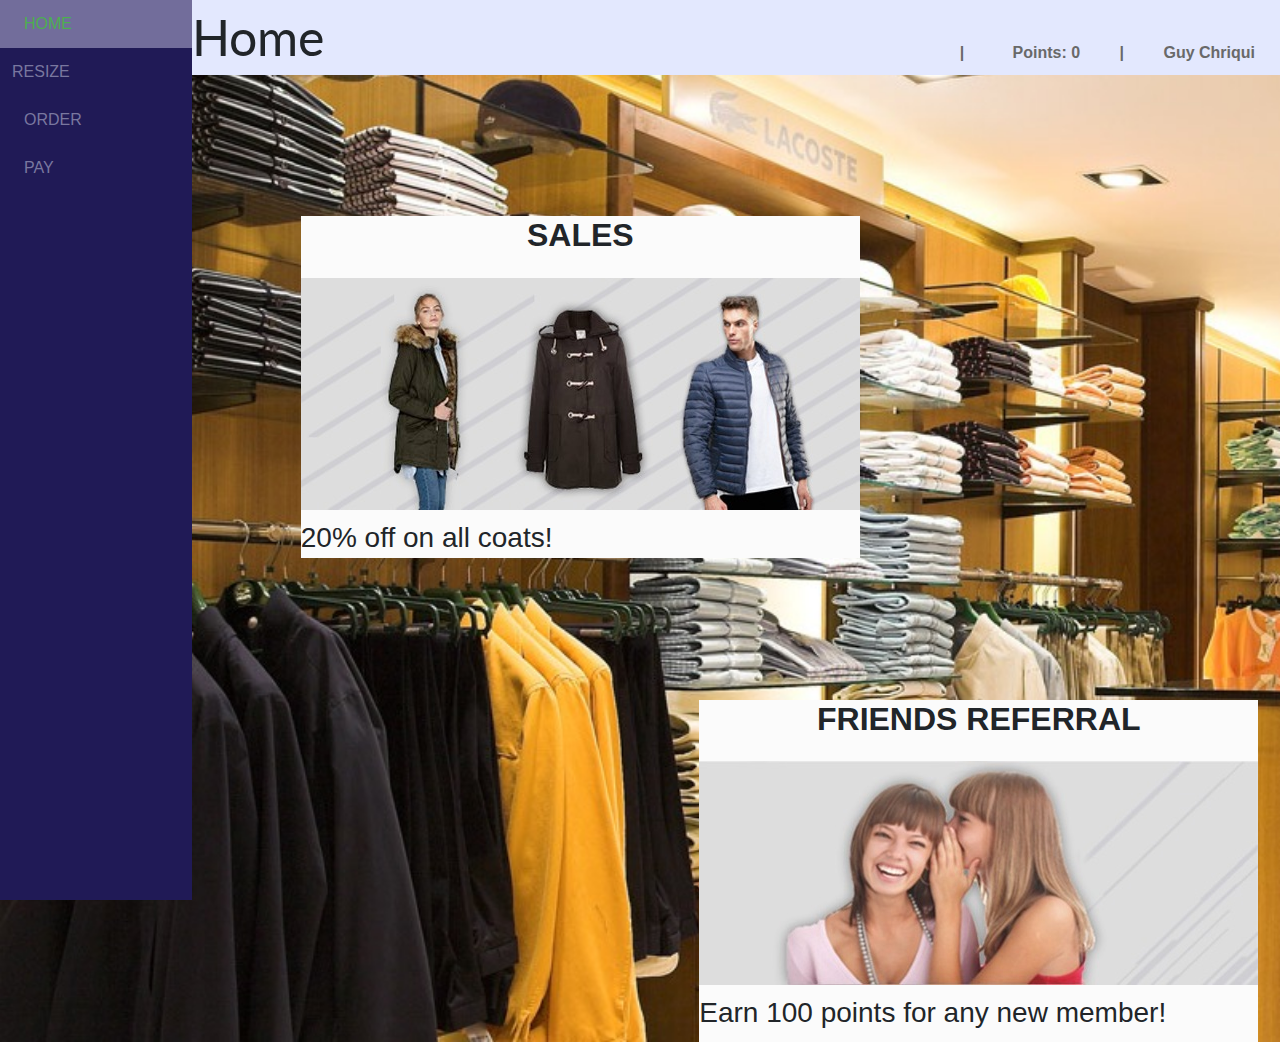
<file: index.html>
<!DOCTYPE html>
<html>

<head>
    <link href="https://fonts.googleapis.com/css?family=Lato" rel="stylesheet">
    <title>EasyBuy</title>
    <meta charset="UTF-8">
    <link rel="stylesheet" type="text/css" media="screen" href="includes/style.css">
    <link rel="stylesheet" type="text/css" media="screen" href="includes/style.css">
    <script src="includes/script.js"></script>
    <script src="https://cdnjs.cloudflare.com/ajax/libs/popper.js/1.12.9/umd/popper.min.js" integrity="sha384-ApNbgh9B+Y1QKtv3Rn7W3mgPxhU9K/ScQsAP7hUibX39j7fakFPskvXusvfa0b4Q" crossorigin="anonymous"></script>
    <script src="https://maxcdn.bootstrapcdn.com/bootstrap/4.0.0/js/bootstrap.min.js" integrity="sha384-JZR6Spejh4U02d8jOt6vLEHfe/JQGiRRSQQxSfFWpi1MquVdAyjUar5+76PVCmYl" crossorigin="anonymous"></script>
    <link rel="stylesheet" href="https://use.fontawesome.com/releases/v5.0.13/css/all.css" integrity="sha384-DNOHZ68U8hZfKXOrtjWvjxusGo9WQnrNx2sqG0tfsghAvtVlRW3tvkXWZh58N9jp" crossorigin="anonymous">
    <link rel="stylesheet" href="https://maxcdn.bootstrapcdn.com/bootstrap/4.0.0/css/bootstrap.min.css" integrity="sha384-Gn5384xqQ1aoWXA+058RXPxPg6fy4IWvTNh0E263XmFcJlSAwiGgFAW/dAiS6JXm" crossorigin="anonymous">
    <link rel="stylesheet" href="https://maxcdn.bootstrapcdn.com/font-awesome/4.7.0/css/font-awesome.min.css">
    <link rel="stylesheet" type="text/css" media="screen" href="includes/style.css">
</head>

<body>
    <div class="side-menu">
        <ul>
            <li><a href="index.html" class="active"><i class="fas fa-home"></i>HOME</a></li>
            <li><a href="resize.html"><i class="fas fa-tshirt"></i>RESIZE</a></li>
            <li><a href="#"><i class="fas fa-truck"></i>ORDER</a></li>
            <li><a href="pay1.html"><i class="far fa-credit-card"></i>PAY</a></li>
        </ul>

    </div>
    <div class="header">
        <span class="namePage">Home</span>
        <div class="user-area">
            <ul class="user-menu">
                <li><a class="menu_link" href="#"><i class="fas fa-shopping-cart"></i></a></li>
                <li>|</li>
                <li><i class="fas fa-coins"></i> &nbsp; Points: 0</li>
                <li>|</li>
                <li><a class="menu_link" href="#"><span class="user-name">Guy Chriqui</span></a></li>
            </ul>

        </div>
    </div>
    <div class="main">
        <div class="sales-div">
            <h2>SALES</h2>
            <img class="home-images" src="images/sales.jpeg">
            <h3>20% off on all coats!</h3>
        </div>
        <div class="friends-div">
            <h2>FRIENDS REFERRAL</h2>
            <img class="home-images" src="images/friends.jpeg">
            <h3>Earn 100 points for any new member! </h3>
        </div>


    </div>

</body>

</html>
</file>
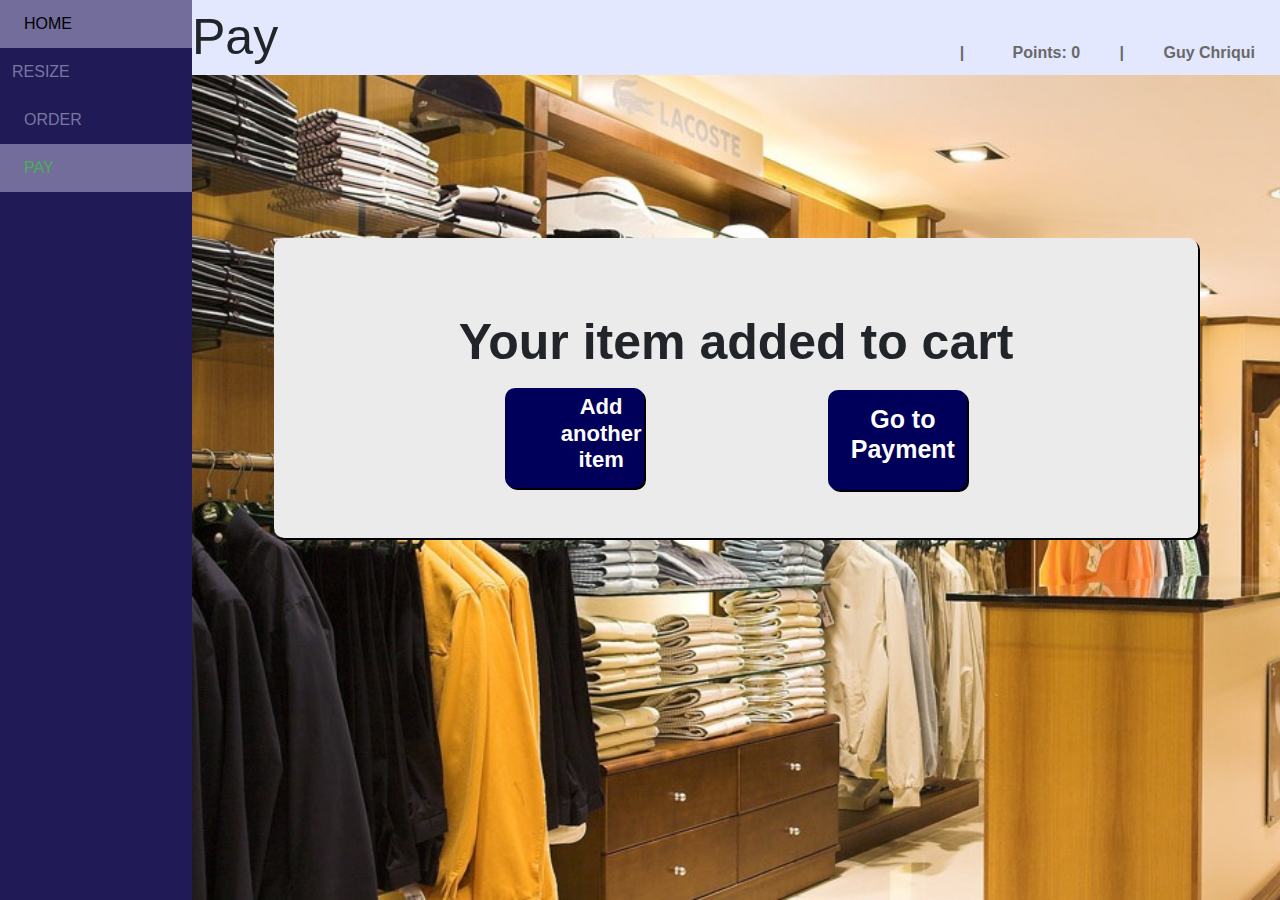
<file: pay.html>
<!DOCTYPE html>
<html>

<head>
    <title>EasyBuy</title>
    <meta charset="UTF-8">
    <link rel="stylesheet" type="text/css" media="screen" href="includes/style.css">
    <link rel="stylesheet" type="text/css" media="screen" href="includes/style.css">
    <script src="includes/script.js"></script>
    <script src="https://cdnjs.cloudflare.com/ajax/libs/popper.js/1.12.9/umd/popper.min.js" integrity="sha384-ApNbgh9B+Y1QKtv3Rn7W3mgPxhU9K/ScQsAP7hUibX39j7fakFPskvXusvfa0b4Q" crossorigin="anonymous"></script>
    <script src="https://maxcdn.bootstrapcdn.com/bootstrap/4.0.0/js/bootstrap.min.js" integrity="sha384-JZR6Spejh4U02d8jOt6vLEHfe/JQGiRRSQQxSfFWpi1MquVdAyjUar5+76PVCmYl" crossorigin="anonymous"></script>
    <link rel="stylesheet" href="https://use.fontawesome.com/releases/v5.0.13/css/all.css" integrity="sha384-DNOHZ68U8hZfKXOrtjWvjxusGo9WQnrNx2sqG0tfsghAvtVlRW3tvkXWZh58N9jp" crossorigin="anonymous">
    <link rel="stylesheet" href="https://maxcdn.bootstrapcdn.com/bootstrap/4.0.0/css/bootstrap.min.css" integrity="sha384-Gn5384xqQ1aoWXA+058RXPxPg6fy4IWvTNh0E263XmFcJlSAwiGgFAW/dAiS6JXm" crossorigin="anonymous">
    <link rel="stylesheet" href="https://maxcdn.bootstrapcdn.com/font-awesome/4.7.0/css/font-awesome.min.css">
    <link rel="stylesheet" type="text/css" media="screen" href="includes/style.css">
</head>

<body>
    <aside class="side-menu">
        <ul>
            <li><a href="index.html"><i class="fas fa-home"></i>HOME</a></li>
            <li><a href="resize.html"><i class="fas fa-tshirt"></i>RESIZE</a></li>
            <li><a href="#"><i class="fas fa-truck"></i>ORDER</a></li>
            <li><a href="pay1.html" class="active"><i class="far fa-credit-card"></i>PAY</a></li>
        </ul>

    </aside>
    <div class="header">
        <span class="namePage">Pay</span>
        <div class="user-area">
            <ul class="user-menu">
                <li><a class="menu_link" href="#"><i class="fas fa-shopping-cart"></i></a></li>
                <li>|</li>
                <li><i class="fas fa-coins"></i> &nbsp; Points: 0</li>
                <li>|</li>
                <li><a class="menu_link" href="#"><span class="user-name">Guy Chriqui</span></a></li>
            </ul>

        </div>
    </div>
    <div class="main">
        <h2>
            <div id="cart">
                <p class="crt"> Your item added to cart </p>
                <div onclick="addAnotherItem()" id="items">
                    <section id="plus">
                        <i id="plus-icon" class="fas fa-plus-circle"></i>
                    </section>
                    <section id="itm">
                        <span> Add <br> </span>
                        <span> another<br> </span>
                        <span> item </span>
                    </section>

                </div>
                <div onclick="goToPayment()" id="items2">
                    <section id="itm2">
                        <span> Go to <br> </span>
                        <span> Payment </span>
                    </section>


                </div>
            </div>
        </h2>
    </div>


</body>

</html>
</file>
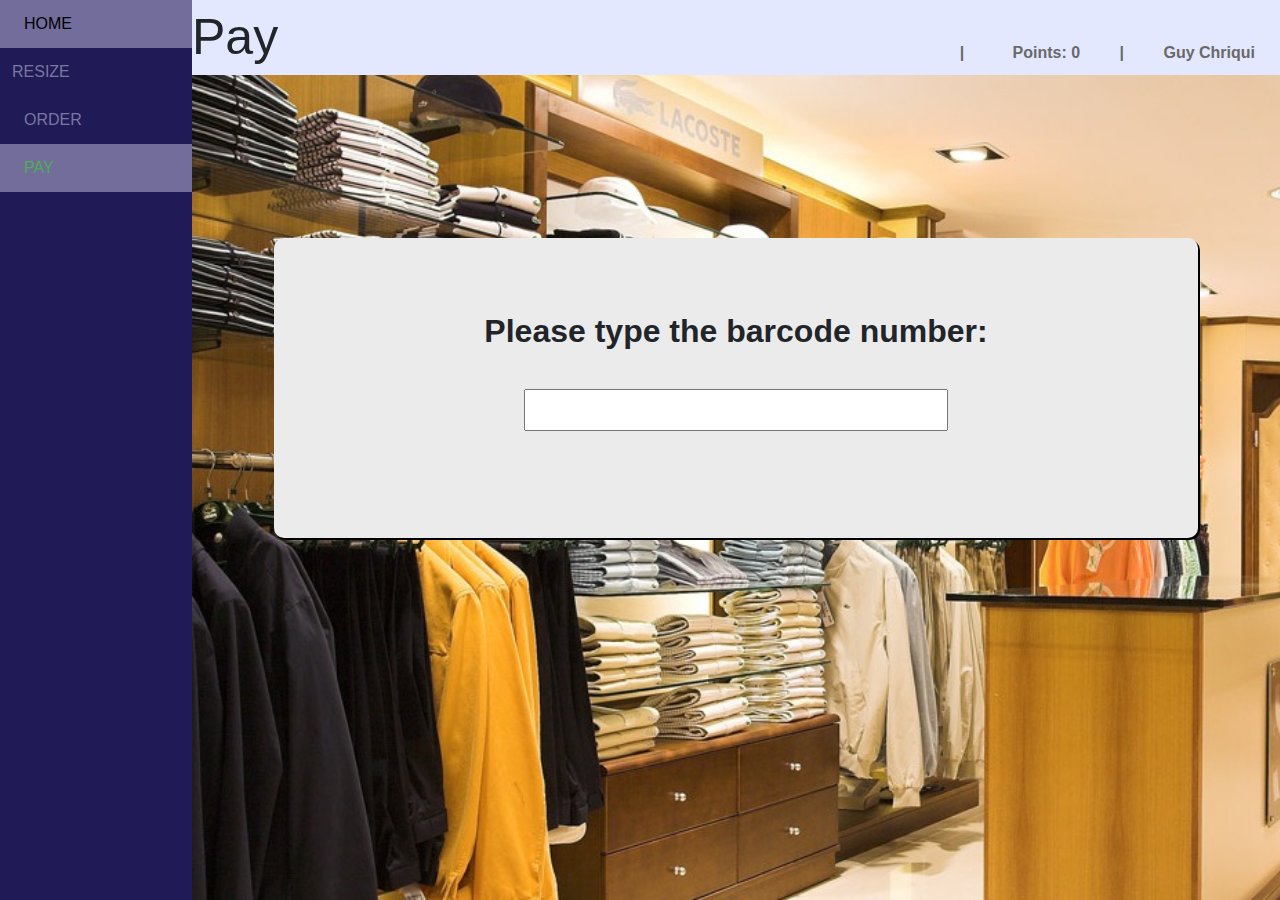
<file: pay1.html>
<!DOCTYPE html>
<html>

<head>
    <title>EasyBuy</title>
    <meta charset="UTF-8">
    <link rel="stylesheet" type="text/css" media="screen" href="includes/style.css">
    <script src="includes/script.js"></script>
    <script src="https://cdnjs.cloudflare.com/ajax/libs/popper.js/1.12.9/umd/popper.min.js" integrity="sha384-ApNbgh9B+Y1QKtv3Rn7W3mgPxhU9K/ScQsAP7hUibX39j7fakFPskvXusvfa0b4Q" crossorigin="anonymous"></script>
    <script src="https://code.jquery.com/jquery-3.3.1.min.js" integrity="sha256-FgpCb/KJQlLNfOu91ta32o/NMZxltwRo8QtmkMRdAu8=" crossorigin="anonymous"></script>
    <script src="https://maxcdn.bootstrapcdn.com/bootstrap/4.0.0/js/bootstrap.min.js" integrity="sha384-JZR6Spejh4U02d8jOt6vLEHfe/JQGiRRSQQxSfFWpi1MquVdAyjUar5+76PVCmYl" crossorigin="anonymous"></script>
    <link rel="stylesheet" href="https://use.fontawesome.com/releases/v5.0.13/css/all.css" integrity="sha384-DNOHZ68U8hZfKXOrtjWvjxusGo9WQnrNx2sqG0tfsghAvtVlRW3tvkXWZh58N9jp" crossorigin="anonymous">
    <link rel="stylesheet" href="https://maxcdn.bootstrapcdn.com/bootstrap/4.0.0/css/bootstrap.min.css" integrity="sha384-Gn5384xqQ1aoWXA+058RXPxPg6fy4IWvTNh0E263XmFcJlSAwiGgFAW/dAiS6JXm" crossorigin="anonymous">
    <link rel="stylesheet" href="https://maxcdn.bootstrapcdn.com/font-awesome/4.7.0/css/font-awesome.min.css">
    <link rel="stylesheet" type="text/css" media="screen" href="includes/style.css">
</head>

<body>
    <aside class="side-menu">
        <ul>
            <li><a href="index.html"><i class="fas fa-home"></i>HOME</a></li>
            <li><a href="resize.html"><i class="fas fa-tshirt"></i>RESIZE</a></li>
            <li><a href="#"><i class="fas fa-truck"></i>ORDER</a></li>
            <li><a href="pay1.html" class="active"><i class="far fa-credit-card"></i>PAY</a></li>
        </ul>
    </aside>
    <div class="header">
        <span class="namePage">Pay</span>
        <div class="user-area">
            <ul class="user-menu">
                <li><a class="menu_link" href="#"><i class="fas fa-shopping-cart"></i></a></li>
                <li>|</li>
                <li><i class="fas fa-coins"></i> &nbsp; Points: 0</li>
                <li>|</li>
                <li><a class="menu_link" href="#"><span class="user-name">Guy Chriqui</span></a></li>
            </ul>

        </div>
    </div>
    <div class="main">
        <form action="http://html5-book.co.il/teach/forms/get_form2.php" method="get">
            <h2>
                <div id="barco">
                    <p class="inp"><label for="barc"> <span class="text-input">Please type the barcode number:</span><br> <input type="tel" id="buy-item-input" name="barc"></label></p>
                    <i id="search-icon-pay" onclick="addToCart()" class="fas fa-search"></i>
                </div>
            </h2>
    </div>


</body>

</html>
</file>
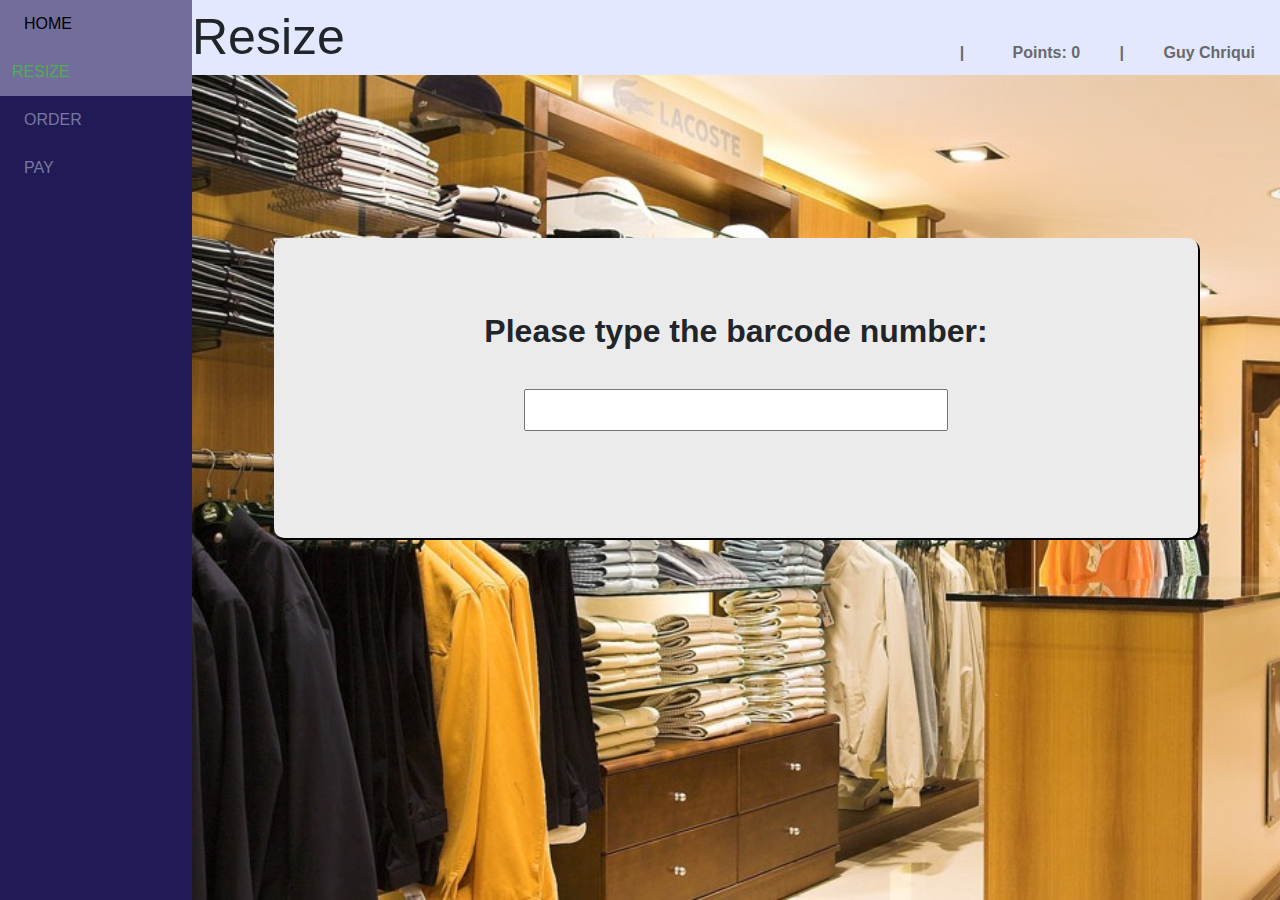
<file: resize.html>
<!DOCTYPE html>
<html>

<head>
    <title>EasyBuy</title>
    <meta charset="UTF-8">

    <link rel="stylesheet" type="text/css" media="screen" href="includes/style.css">
    <link rel="stylesheet" type="text/css" media="screen" href="includes/style.css">

    <script src="includes/script.js"></script>
    <script src="https://cdnjs.cloudflare.com/ajax/libs/popper.js/1.12.9/umd/popper.min.js" integrity="sha384-ApNbgh9B+Y1QKtv3Rn7W3mgPxhU9K/ScQsAP7hUibX39j7fakFPskvXusvfa0b4Q" crossorigin="anonymous"></script>
    <script src="https://maxcdn.bootstrapcdn.com/bootstrap/4.0.0/js/bootstrap.min.js" integrity="sha384-JZR6Spejh4U02d8jOt6vLEHfe/JQGiRRSQQxSfFWpi1MquVdAyjUar5+76PVCmYl" crossorigin="anonymous"></script>
    <link rel="stylesheet" href="https://use.fontawesome.com/releases/v5.0.13/css/all.css" integrity="sha384-DNOHZ68U8hZfKXOrtjWvjxusGo9WQnrNx2sqG0tfsghAvtVlRW3tvkXWZh58N9jp" crossorigin="anonymous">
    <link rel="stylesheet" href="https://maxcdn.bootstrapcdn.com/bootstrap/4.0.0/css/bootstrap.min.css" integrity="sha384-Gn5384xqQ1aoWXA+058RXPxPg6fy4IWvTNh0E263XmFcJlSAwiGgFAW/dAiS6JXm" crossorigin="anonymous">
    <link rel="stylesheet" href="https://maxcdn.bootstrapcdn.com/font-awesome/4.7.0/css/font-awesome.min.css">
    <link rel="stylesheet" type="text/css" media="screen" href="includes/style.css">
</head>
<script src="https://code.jquery.com/jquery-3.3.1.min.js" integrity="sha256-FgpCb/KJQlLNfOu91ta32o/NMZxltwRo8QtmkMRdAu8=" crossorigin="anonymous"></script>

<body>
    <aside class="side-menu">
        <ul>
            <li><a href="index.html"><i class="fas fa-home"></i>HOME</a></li>
            <li><a href="resize.html" class="active"><i class="fas fa-tshirt"></i>RESIZE</a></li>
            <li><a href="#"><i class="fas fa-truck"></i>ORDER</a></li>
            <li><a href="pay1.html"><i class="far fa-credit-card"></i>PAY</a></li>
        </ul>

    </aside>
    <div class="header">
        <span class="namePage">Resize</span>
        <div class="user-area">
            <ul class="user-menu">
                <li><a class="menu_link" href="#"><i class="fas fa-shopping-cart"></i></a></li>
                <li>|</li>
                <li><i class="fas fa-coins"></i> &nbsp; Points: 0</li>
                <li>|</li>
                <li><a class="menu_link" href="#"><span class="user-name">Guy Chriqui</span></a></li>
            </ul>
        </div>
    </div>
    <div class="main">
        <form action="http://html5-book.co.il/teach/forms/get_form2.php" method="get">
            <h2>
                <div id="barco">
                    <p class="inp"><label for="barc"> <span class="text-input">Please type the barcode number:</span><br> <input type="text" id="barc-input" name="barc"></label></p>
                    <i onclick="searchID()" id="search-icon-size" class="fas fa-search"></i>
                </div>
            </h2>
    </div>


</body>

</html>
</file>
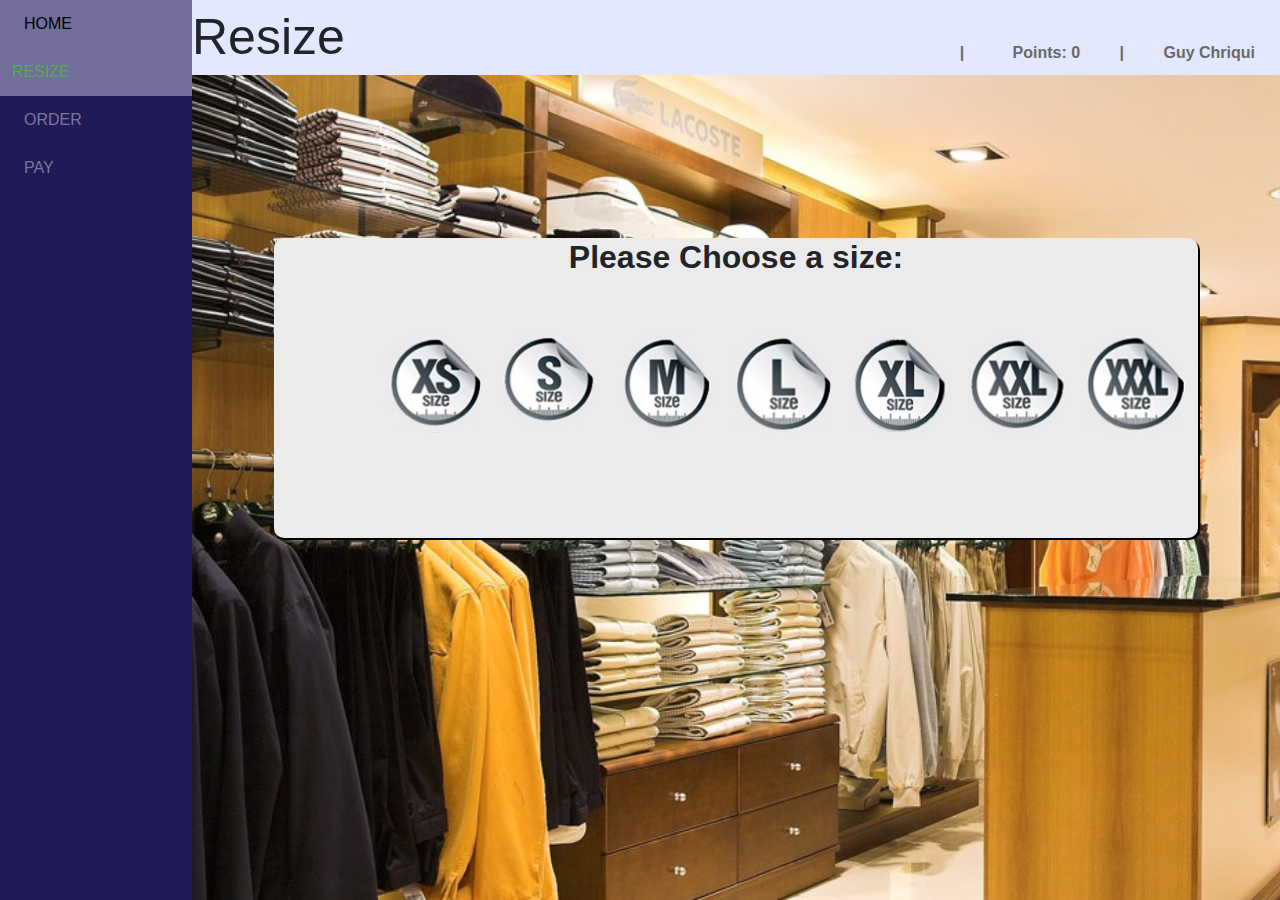
<file: resize2.html>
<!DOCTYPE html>
<html>

<head>
    <title>EasyBuy</title>
    <meta charset="UTF-8">
    <script src="https://code.jquery.com/jquery-3.3.1.min.js" integrity="sha256-FgpCb/KJQlLNfOu91ta32o/NMZxltwRo8QtmkMRdAu8=" crossorigin="anonymous"></script>
    <link rel="stylesheet" type="text/css" media="screen" href="includes/style.css">
    <link rel="stylesheet" type="text/css" media="screen" href="includes/style.css">
    <script src="includes/script.js" type="text/javascript"></script>
    <script src="https://cdnjs.cloudflare.com/ajax/libs/popper.js/1.12.9/umd/popper.min.js" integrity="sha384-ApNbgh9B+Y1QKtv3Rn7W3mgPxhU9K/ScQsAP7hUibX39j7fakFPskvXusvfa0b4Q" crossorigin="anonymous"></script>
    <script src="https://maxcdn.bootstrapcdn.com/bootstrap/4.0.0/js/bootstrap.min.js" integrity="sha384-JZR6Spejh4U02d8jOt6vLEHfe/JQGiRRSQQxSfFWpi1MquVdAyjUar5+76PVCmYl" crossorigin="anonymous"></script>
    <link rel="stylesheet" href="https://use.fontawesome.com/releases/v5.0.13/css/all.css" integrity="sha384-DNOHZ68U8hZfKXOrtjWvjxusGo9WQnrNx2sqG0tfsghAvtVlRW3tvkXWZh58N9jp" crossorigin="anonymous">
    <link rel="stylesheet" href="https://maxcdn.bootstrapcdn.com/bootstrap/4.0.0/css/bootstrap.min.css" integrity="sha384-Gn5384xqQ1aoWXA+058RXPxPg6fy4IWvTNh0E263XmFcJlSAwiGgFAW/dAiS6JXm" crossorigin="anonymous">
    <link rel="stylesheet" href="https://maxcdn.bootstrapcdn.com/font-awesome/4.7.0/css/font-awesome.min.css">
    <link rel="stylesheet" type="text/css" media="screen" href="includes/style.css">
</head>

<body>
    <aside class="side-menu">
        <ul>
            <li><a href="index.html"><i class="fas fa-home"></i>HOME</a></li>
            <li><a href="resize.html" class="active"><i class="fas fa-tshirt"></i>RESIZE</a></li>
            <li><a href="#"><i class="fas fa-truck"></i>ORDER</a></li>
            <li><a href="pay1.html"><i class="far fa-credit-card"></i>PAY</a></li>
        </ul>

    </aside>
    <div class="header">
        <span class="namePage">Resize</span>
        <div class="user-area">
            <ul class="user-menu">
                <li><a class="menu_link" href="#"><i class="fas fa-shopping-cart"></i></a></li>
                <li>|</li>
                <li><i class="fas fa-coins"></i> &nbsp; Points: 0</li>
                <li>|</li>
                <li><a class="menu_link" href="#"><span class="user-name">Guy Chriqui</span></a></li>
            </ul>
        </div>
    </div>
    <div class="main">
        <form action="http://html5-book.co.il/teach/forms/get_form2.php" method="get">
            <div id="sizes">
                <p class="size2">
                    <h2>Please Choose a size: </h2>
                </p>
                <ul>
                    <li class="links"><img class="Icons" onclick="chooseXS()" id="XS-icon" src="images/xs.jpeg"></li>
                    <li class="links"><img class="Icons" onclick="chooseS()" id="S-icon" src="images/s.jpeg"></li>
                    <li class="links"><img class="Icons" onclick="chooseM()" id="M-icon" src="images/md.jpeg"></li>
                    <li class="links"><img class="Icons" onclick="chooseL()" id="L-icon" src="images/l.jpeg"></li>
                    <li class="links"><img class="Icons" onclick="chooseXL()" id="XL-icon" src="images/xl.jpeg"></li>
                    <li class="links"><img class="Icons" onclick="chooseXXL()" id="XXL-icon" src="images/xxl.jpeg"></li>
                    <li class="links"><img class="Icons" onclick="chooseXXXL()" id="XXXL-icon" src="images/xxxl.jpeg"></li>
                </ul>
                <section id="arrow">
                    <i id="resize-right-arrow" onclick="getSize()" class="fas fa-arrow-circle-right"></i>
                </section>
            </div>


    </div>

</body>

</html>
</file>
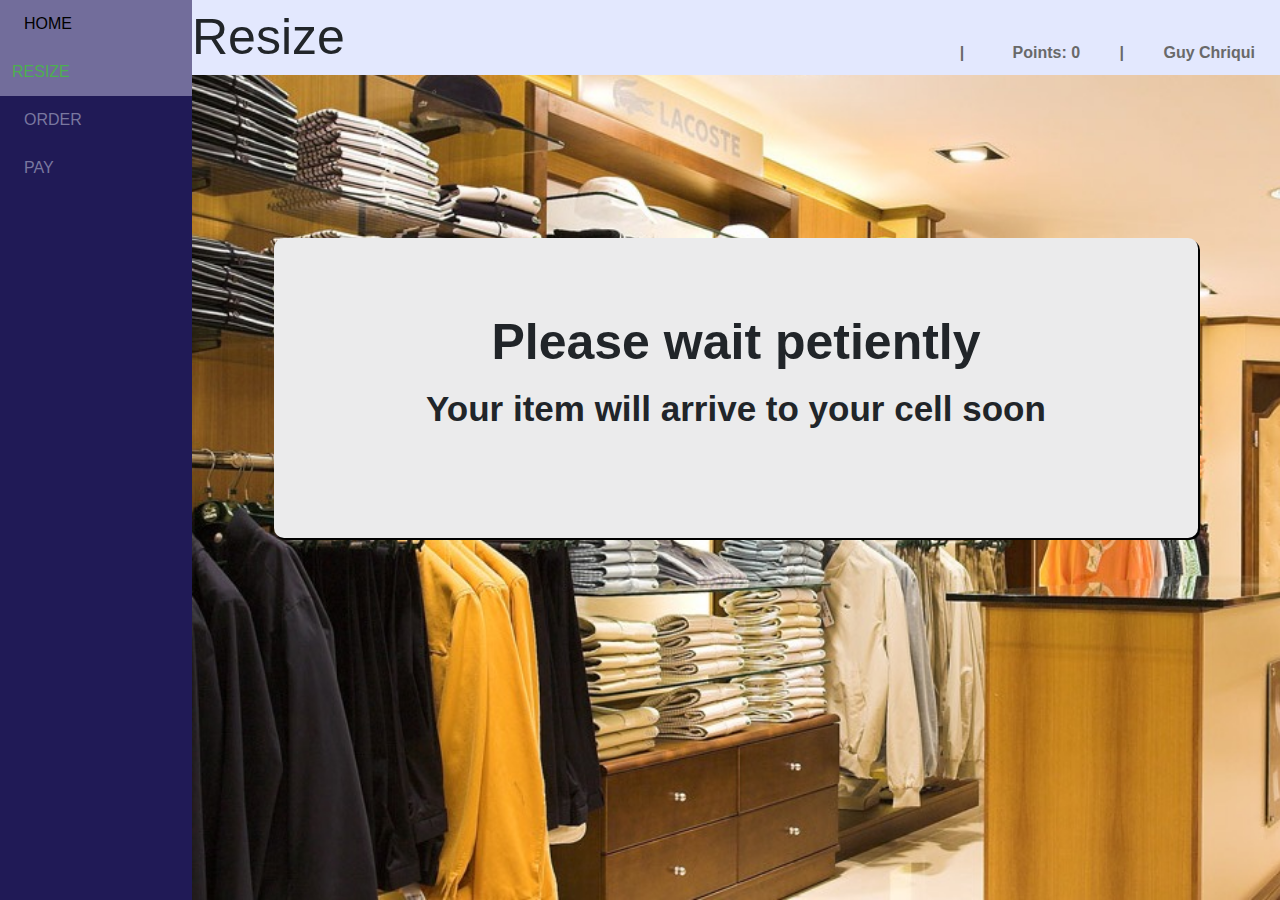
<file: resize3.html>
<!DOCTYPE html>
<html>

<head>
    <title>EasyBuy</title>
    <meta charset="UTF-8">
    <link rel="stylesheet" type="text/css" media="screen" href="includes/style.css">
    <link rel="stylesheet" type="text/css" media="screen" href="includes/style.css">
    <script src="includes/script.js"></script>
    <script src="https://cdnjs.cloudflare.com/ajax/libs/popper.js/1.12.9/umd/popper.min.js" integrity="sha384-ApNbgh9B+Y1QKtv3Rn7W3mgPxhU9K/ScQsAP7hUibX39j7fakFPskvXusvfa0b4Q" crossorigin="anonymous"></script>
    <script src="https://maxcdn.bootstrapcdn.com/bootstrap/4.0.0/js/bootstrap.min.js" integrity="sha384-JZR6Spejh4U02d8jOt6vLEHfe/JQGiRRSQQxSfFWpi1MquVdAyjUar5+76PVCmYl" crossorigin="anonymous"></script>
    <link rel="stylesheet" href="https://use.fontawesome.com/releases/v5.0.13/css/all.css" integrity="sha384-DNOHZ68U8hZfKXOrtjWvjxusGo9WQnrNx2sqG0tfsghAvtVlRW3tvkXWZh58N9jp" crossorigin="anonymous">
    <link rel="stylesheet" href="https://maxcdn.bootstrapcdn.com/bootstrap/4.0.0/css/bootstrap.min.css" integrity="sha384-Gn5384xqQ1aoWXA+058RXPxPg6fy4IWvTNh0E263XmFcJlSAwiGgFAW/dAiS6JXm" crossorigin="anonymous">
    <link rel="stylesheet" href="https://maxcdn.bootstrapcdn.com/font-awesome/4.7.0/css/font-awesome.min.css">
    <link rel="stylesheet" type="text/css" media="screen" href="includes/style.css">
</head>

<body>
    <aside class="side-menu">
        <ul>
            <li><a href="index.html"><i class="fas fa-home"></i>HOME</a></li>
            <li><a href="resize.html" class="active"><i class="fas fa-tshirt"></i>RESIZE</a></li>
            <li><a href="#"><i class="fas fa-truck"></i>ORDER</a></li>
            <li><a href="pay1.html"><i class="far fa-credit-card"></i>PAY</a></li>
        </ul>

    </aside>
    <div class="header">
        <span class="namePage">Resize</span>
        <div class="user-area">
            <ul class="user-menu">
                <li><a class="menu_link" href="#"><i class="fas fa-shopping-cart"></i></a></li>
                <li>|</li>
                <li><i class="fas fa-coins"></i> &nbsp; Points: 0</li>
                <li>|</li>
                <li><a class="menu_link" href="#"><span class="user-name">Guy Chriqui</span></a></li>
            </ul>

        </div>
    </div>
    <div class="main">
        <h1>
            <div id="barco">
                <p class="wt"> Please wait petiently </p>
                <p class="wt2"> Your item will arrive to your cell soon </p>
            </div>
        </h1>
    </div>


</body>

</html>
</file>
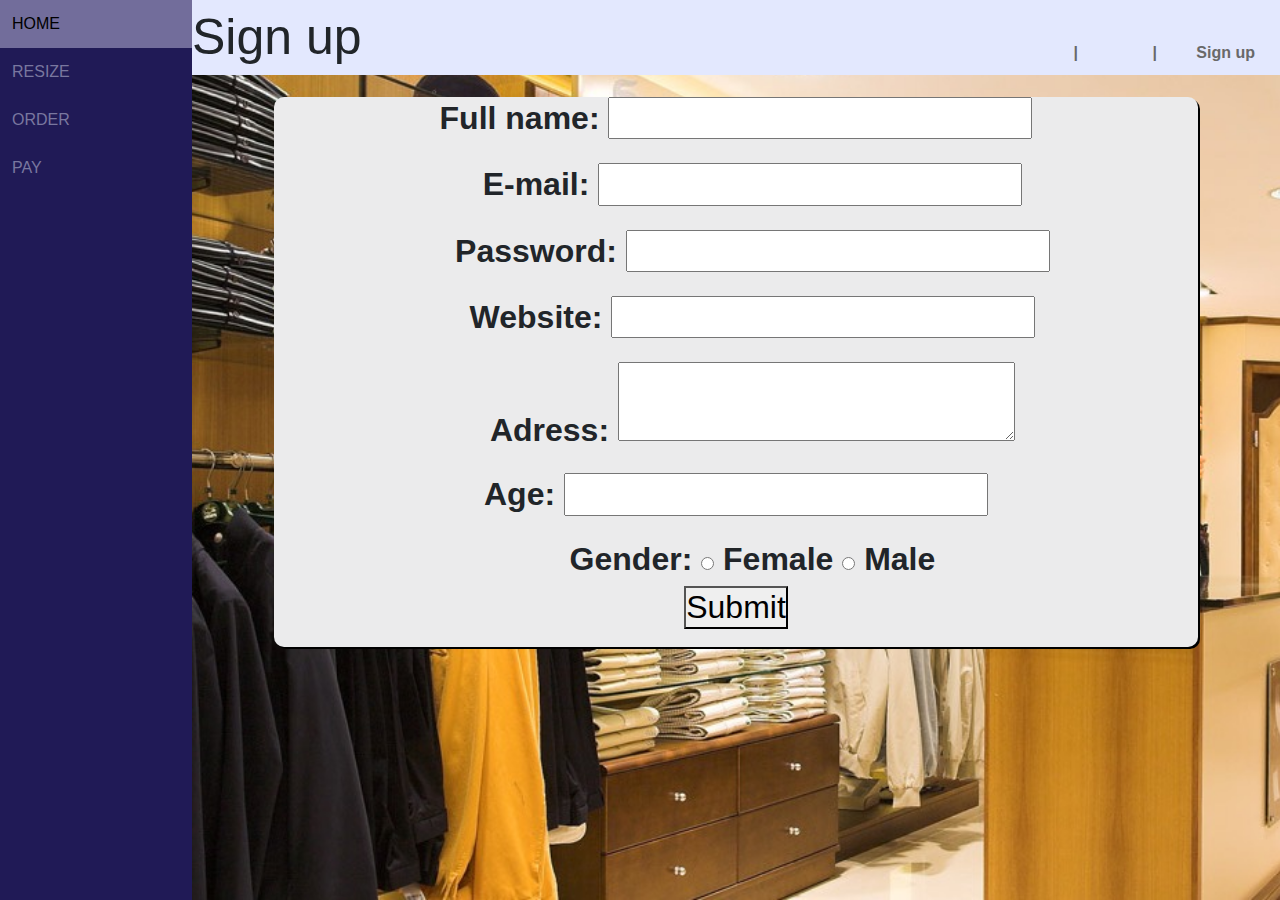
<file: signup.html>
<!DOCTYPE html>
<html>

<head>
    <title>EasyBuy</title>
    <meta charset="UTF-8">
    <link rel="stylesheet" type="text/css" media="screen" href="includes/style.css">
    <link rel="stylesheet" type="text/css" media="screen" href="includes/style.css">
    <script src="includes/script.js"></script>
    <script src="https://cdnjs.cloudflare.com/ajax/libs/popper.js/1.12.9/umd/popper.min.js" integrity="sha384-ApNbgh9B+Y1QKtv3Rn7W3mgPxhU9K/ScQsAP7hUibX39j7fakFPskvXusvfa0b4Q" crossorigin="anonymous"></script>
    <script src="https://maxcdn.bootstrapcdn.com/bootstrap/4.0.0/js/bootstrap.min.js" integrity="sha384-JZR6Spejh4U02d8jOt6vLEHfe/JQGiRRSQQxSfFWpi1MquVdAyjUar5+76PVCmYl" crossorigin="anonymous"></script>
    <link rel="stylesheet" href="https://use.fontawesome.com/releases/v5.0.13/css/all.css" integrity="sha384-DNOHZ68U8hZfKXOrtjWvjxusGo9WQnrNx2sqG0tfsghAvtVlRW3tvkXWZh58N9jp" crossorigin="anonymous">
    <link rel="stylesheet" href="https://maxcdn.bootstrapcdn.com/bootstrap/4.0.0/css/bootstrap.min.css" integrity="sha384-Gn5384xqQ1aoWXA+058RXPxPg6fy4IWvTNh0E263XmFcJlSAwiGgFAW/dAiS6JXm" crossorigin="anonymous">
    <link rel="stylesheet" href="https://maxcdn.bootstrapcdn.com/font-awesome/4.7.0/css/font-awesome.min.css">
    <link rel="stylesheet" type="text/css" media="screen" href="includes/style.css">
</head>

<body>
    <aside class="side-menu">
        <ul>
            <li><a href="#">HOME</a></li>
            <li><a href="#">RESIZE</a></li>
            <li><a href="#">ORDER</a></li>
            <li><a href="#">PAY</a></li>
        </ul>

    </aside>
    <div class="header">
        <span class="namePage">Sign up</span>
        <div class="user-area">
            <ul class="user-menu">
                <li><a class="menu_link" href="#"><i class="fas fa-shopping-cart"></i></a></li>
                <li>|</li>
                <li><i class="fas fa-coins"></i></li>
                <li>|</li>
                <li><a class="menu_link" href="#"><span class="user-name">Sign up</span></a></li>
            </ul>

        </div>
    </div>
    <div class="main">
        <form action="http://html5-book.co.il/teach/forms/get_form2.php" method="get">
            <div id="register">
                <h2>
                    <form action="http://html5-book.co.il/teach/forms/get_form2.php" method="get">
                        <p><label for="fullname"><i class="fas fa-smile"></i> Full name: <input type=”text” name="fullname"></label></p>
                        <p><label for="mail"><i class="fas fa-envelope"></i> E-mail: <input type="email" name="mail"></label></p>
                        <p><label for="pass"><i class="fas fa-lock"></i> Password: <input type="password" name="pass"></label></p>
                        <p><label for="website"><i class="fab fa-html5"></i> Website: <input type="url" name="website"></label></p>
                        <p><label for="adress"><i class="fas fa-home"></i> Adress: <textarea name="adress"></textarea></label></p>
                        <p><label for="ag"><i class="fas fa-user-alt"></i> Age: <input type=”text” name="ag"></label></p>
                        <label><i class="fas fa-transgender"></i> Gender:</label>
                        <input type="radio" name="gender" value="female"> Female
                        <input type="radio" name="gender" value="Male"> Male<br>
                        <button onclick="startIt()" type="button">Submit</button>
                    </form>
                </h2>
            </div>


    </div>

</body>

</html>
</file>
<file: includes/style.css>
* {
    margin: 0;
    padding: 0;
    overflow: visible;
    list-style-type: none;
}

.header {
    width: 100%;
    background-color: #e3e8fe;
}

.namePage {
    font-size: 50px;
    font-family: 'Lato', sans-serif;
}

.side-menu {
    background-color: #201a56;
    width: 15%;
    height: 100vh;
    float: left;
}

.side-menu a {
    background-color: #201a56;
    color: #79779f;
    display: block;
    padding: 12px;
    text-decoration: none;
}

.side-menu a:hover {
    color: #000000;
    background-color: #726d9b;
}

.side-menu a.active {
    color: #4CAF50;
    background-color: #726d9b;
}

.main {
    float: right;
    width: 85%;
}

body {
    background-image: url(../images/bg.jpeg);
    background-repeat: no-repeat;
    background-size: cover;
}

.logo-menu {
    background-image: url(../images/logo.jpeg);
    background-repeat: no-repeat;
}

.fas {
    color: #79779f;
}

.user-area {
    display: inline;
    float: right;
    height: 100%;
    padding-top: 25px;
}

.fa-shopping-cart {
    font-size: 30px;
}

.menu_link {
    color: #696969;
    text-decoration: none;
}

.menu {
    display: flex;
}

.user-menu li {
    display: inline;
    padding-left: 25px;
    padding-right: 10px;
    font-weight: bold;
    color: #696969;
}

.user-menu li a:hover {
    text-decoration: none;
    color: #696969;
}

.user-menu {
    display: inline;
}

.user-name {
    padding-right: 15px;
}

.sales-div {
    float: left;
    background-color: #fbfbfb;
    width: 559px;
    height: 342px;
    margin-top: 13%;
    margin-left: 10%;
}

.home-images {
    margin-top: 15px;
}

h2 {
    display: inline;
}

h3 {
    padding-top: 2%;
}

.friends-div {
    background-color: #fbfbfb;
    width: 559px;
    height: 342px;
    display: inline;
    float: right;
    margin-right: 2%;
    margin-top: 13%;
}

.check-div {
    background-color: #e3e8fe;
    float: left;
    margin-left: 8%;
    width: 30%;
    margin-top: 5%;
    height: 70vh;
    position: relative;
}

.check-div h2 {
    font-size: 40px;
    padding: auto;
}

.coin-payment {
    display: block;
    background-color: #e3e8fe;
    float: left;
    margin-left: 20%;
    width: 30%;
    margin-top: 5%;
    height: 30vh;
    overflow: hidden;
}

.coin-payment:hover {
    cursor: pointer;
}

.card-payment {
    display: block;
    background-color: #e3e8fe;
    float: left;
    margin-left: 20%;
    width: 30%;
    margin-top: 5%;
    height: 30vh;
    overflow: hidden;
}

.card-payment:hover {
    cursor: pointer;
}

.card-text {
    display: block;
    font-size: 30px;
    padding-top: 20px;
}

.cards-logo {
    padding-top: 20%;
    padding-left: 7%;
    height: auto;
    width: auto;
}

.points-text {
    display: inline;
    font-size: 50px;
    padding-left: 15px;
}

#pay-points-icon {
    float: right;
    font-size: 150px;
    padding-right: 20px;
    bottom: 50px;
}

.side-menu a {
    background-color: #201a56;
    color: #79779f;
    display: block;
    padding: 12px;
    text-decoration: none;
}

.side-menu:hover svg path,
.side-menu a:hover {
    color: #000000;
    fill: #000000;
    background-color: #726d9b;
}

.side-menu a.active {
    color: #4CAF50;
}

.logo-menu {
    background-image: url(../images/logo.jpeg);
    background-repeat: no-repeat;
}

.fas {
    color: #79779f;
}

.user-area {
    display: inline;
    float: right;
    height: 100%;
    padding-top: 25px;
}

.fa-shopping-cart {
    font-size: 30px;
}

.menu_link {
    color: #696969;
    text-decoration: none;
}

.menu {
    display: flex;
}

.user-menu li {
    display: inline;
    padding-left: 25px;
    padding-right: 10px;
    font-weight: bold;
    color: #696969;
}

.user-menu li a:hover {
    text-decoration: none;
}

.user-menu {
    display: inline;
}

.inp {
    display: block;
    text-align: center;
    font-weight: bold;
    padding: auto;
    padding-top: 8%;
}

#barco {
    display: block;
    margin: auto;
    margin-top: 15%;
    height: 300px;
    width: 85%;
    background-color: #ebebec;
    border-radius: 10px;
    box-shadow: 2px 2px #000000;
}

#sizes {
    display: block;
    margin: auto;
    margin-top: 15%;
    height: 300px;
    width: 85%;
    background-color: #ebebec;
    border-radius: 10px;
    box-shadow: 2px 2px #000000;
    list-style-type: none;
}

.text-input {
    display: block;
}

h2 {
    display: block;
    text-align: center;
    font-weight: bold;
}

.Icons {
    width: 100px;
    height: 100px;
    margin-top: -55px;
    vertical-align: middle;
    list-style-type: none;
}

.links {
    font-size: 30px;
    text-align: left;
}

#sizes ul {
    display: flex;
    padding-left: 10%;
    padding-top: 10%;
}

#sizes ul li {
    padding-left: 17px;
}

#arrow {
    padding-left: 455px;
    font-size: 35px;
}

#wait {
    display: block;
    margin: auto;
    margin-top: 15%;
    height: 300px;
    width: 85%;
    background-color: #ebebec;
    border-radius: 10px;
    box-shadow: 2px 2px #000000;
}

.wt {
    font-size: 50px;
    display: block;
    text-align: center;
    font-weight: bold;
    padding: auto;
    padding-top: 8%;
}

.wt2 {
    font-size: 35px;
    display: block;
    text-align: center;
    font-weight: bold;
    padding: auto;

}

#cart {
    display: block;
    margin: auto;
    margin-top: 15%;
    height: 300px;
    width: 85%;
    background-color: #ebebec;
    border-radius: 10px;
    box-shadow: 2px 2px #000000;
}

.crt {
    font-size: 50px;
    display: block;
    text-align: center;
    font-weight: bold;
    padding: auto;
    padding-top: 8%;
}

#items {
    display: flex;
    margin: auto;
    margin-left: 25%;
    height: 100px;
    width: 15%;
    background-color: #00005a;
    border-radius: 10px;
    box-shadow: 2px 2px #000000;
}

#items:hover {
    cursor: pointer;
}

#plus {
    display: inline;
    padding-top: 35px;
    padding-left: 20px;
}

#plus-icon {
    color: rgb(0, 255, 0);
}

#itm {
    font-size: 22px;
    text-align: center;
    padding-left: 12px;
    padding-top: 6px;
    color: white;
}

#itm2 {
    font-size: 25px;
    text-align: center;
    padding-left: 10px;
    padding-top: 14px;
    color: white;
}

#items2 {
    position: relative;
    height: 100px;
    width: 15%;
    background-color: #00005a;
    border-radius: 10px;
    box-shadow: 2px 2px #000000;
    bottom: 98px;
    margin-left: 60%;
}

#items2:hover {
    cursor: pointer;
}

.swipe {
    font-size: 50px;
    display: block;
    text-align: center;
    font-weight: bold;
    padding: auto;
    padding-top: 8%;
}

.thankyou {
    font-size: 50px;
    display: block;
    text-align: center;
    font-weight: bold;
    padding: auto;
    padding-top: 8%;
}

#resize-left-arrow {}

.item-in-check {
    font-size: 20px;
}

.price-in-check {
    float: right;
}

#resize-right-arrow {
    padding-left: 10%;
}

.final-sum {
    font-size: 200%;
    position: absolute;
    bottom: 10%;
    left: 30%;
}

#register {
    display: block;
    margin: auto;
    margin-top: 2%;
    height: 550px;
    width: 85%;
    background-color: #ebebec;
    border-radius: 10px;
    box-shadow: 2px 2px #000000;
    list-style-type: none;
}

@import url('https://fonts.googleapis.com/css?family=Lato');
</file>
